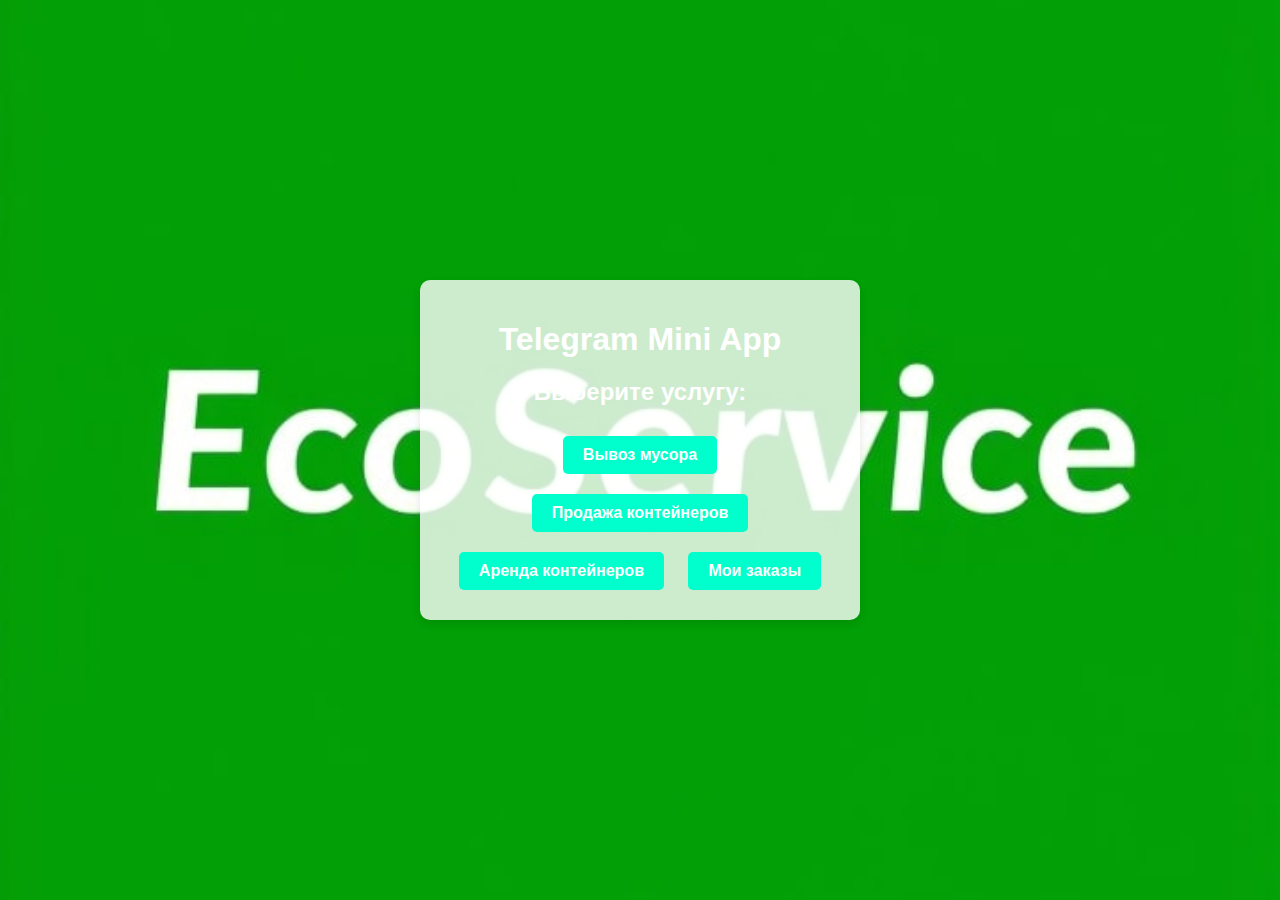
<file: index.html>
<!DOCTYPE html>
<html lang="ru">
<head>
    <meta charset="UTF-8">
    <meta name="viewport" content="width=device-width, initial-scale=1.0">
    <title>Telegram Mini App</title>
    <link rel="stylesheet" href="style.css">
</head>
<body>
    <div id="app">
        <h1>Telegram Mini App</h1>
        
        <!-- Главная страница -->
        <div id="main-page" class="page">
            <h2>Выберите услугу:</h2>
            <button class="neon-button service-btn" data-action="service_waste">Вывоз мусора</button>
            <button class="neon-button service-btn" data-action="service_sale">Продажа контейнеров</button>
            <button class="neon-button service-btn" data-action="service_rent">Аренда контейнеров</button>
            <button class="neon-button service-btn" id="my-orders-btn">Мои заказы</button>
        </div>

        <!-- Страница выбора объема -->
        <div id="volume-selection" class="page" style="display: none;">
            <h2>Выберите объём:</h2>
            <div id="volumes"></div>
            <button class="neon-red" id="back-to-main-btn">Назад</button>
        </div>

        <!-- Страница подтверждения заказа -->
        <div id="confirmation" class="page" style="display: none;">
            <h2>Подтвердите заказ:</h2>
            <p id="selected-volume"></p>
            <button class="neon-red" id="confirm-btn">Подтвердить</button>
            <button class="neon-red" id="back-to-volumes-btn">Назад</button>
        </div>

        <!-- Страница моих заказов -->
        <div id="my-orders" class="page" style="display: none;">
            <h2>Мои заказы:</h2>
            <p id="orders-list">Загрузка...</p>
            <button class="neon-red" id="back-to-main-from-orders-btn">Назад</button>
        </div>

        <script src="script.js"></script>
    </div>
</body>
</html>
</file>
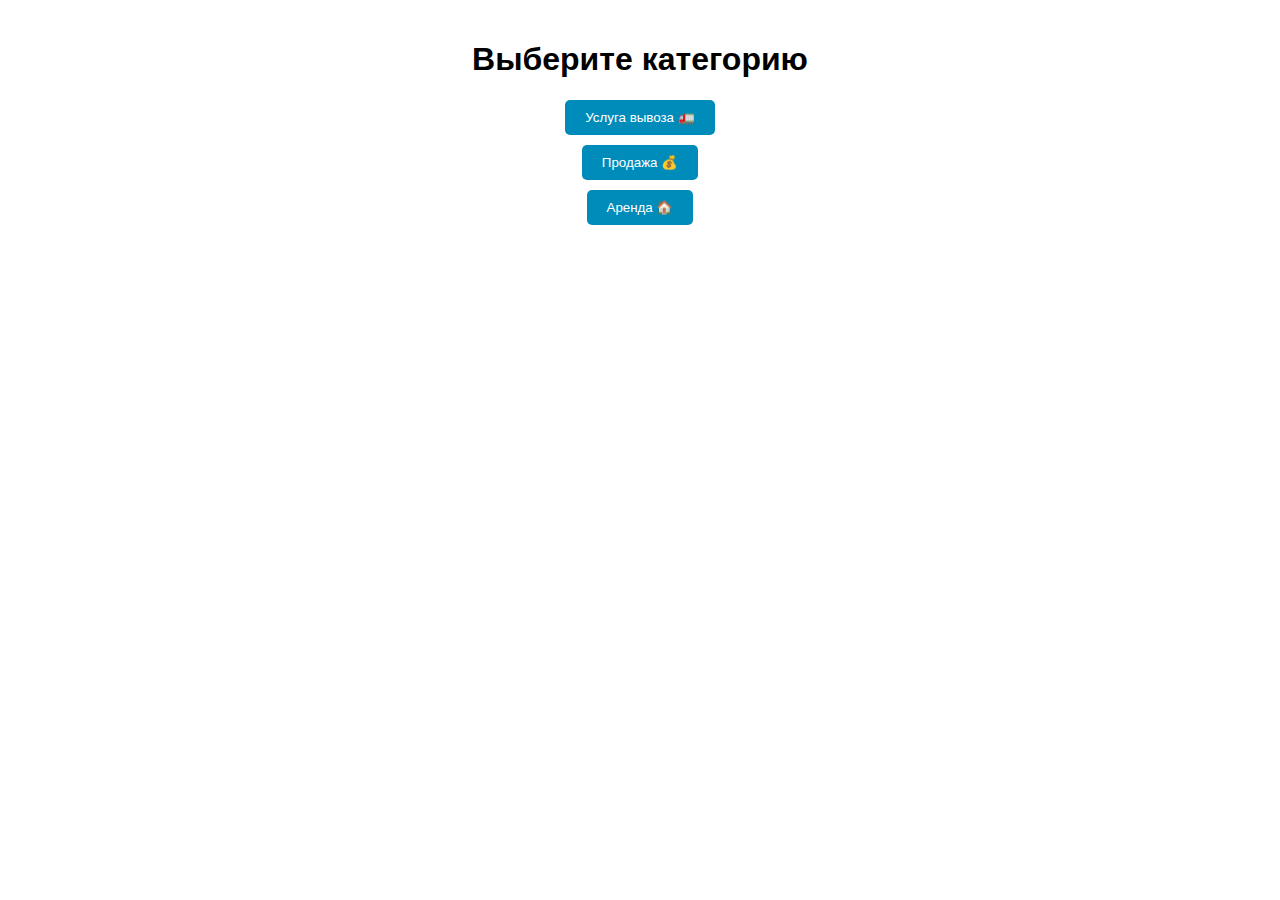
<file: docs/index.html>
<!DOCTYPE html>
<html lang="en">
<head>
    <meta charset="UTF-8">
    <meta name="viewport" content="width=device-width, initial-scale=1.0">
    <title>Мини-приложение</title>
    <link rel="stylesheet" href="style.css">
</head>
<body>
    <div id="app">
        <h1>Выберите категорию</h1>
        <button class="category-btn" data-action="service_waste">Услуга вывоза 🚛</button>
        <button class="category-btn" data-action="service_sale">Продажа 💰</button>
        <button class="category-btn" data-action="service_rent">Аренда 🏠</button>

        <div id="volume-selection" style="display: none;">
            <h2>Выберите объем контейнера</h2>
            <div id="volumes"></div>
        </div>

        <div id="confirmation" style="display: none;">
            <h2>Подтвердите заявку</h2>
            <p id="selected-volume"></p>
            <button id="confirm-btn">Подтвердить ✅</button>
            <button id="back-btn">Назад ◀️</button>
        </div>
    </div>

    <script src="script.js"></script>
</body>
</html>
</file>
<file: style.css>
/* Общий стиль страницы */
body {
    margin: 0;
    font-family: 'Arial', sans-serif;
    display: flex;
    justify-content: center;
    align-items: center;
    height: 100vh;
    background-image: url("background.jpg");
    background-size: cover;
    background-position: center;
    background-repeat: no-repeat;
    overflow: hidden;
}

/* Стиль контейнера */
#app {
    text-align: center;
    background: rgba(255, 255, 255, 0.8);
    padding: 20px;
    border-radius: 10px;
    box-shadow: 0 4px 8px rgba(0, 0, 0, 0.1);
    width: 80%;
    max-width: 400px;
    position: relative;
}

/* Стиль кнопок */
button {
    background-color: #00ffcc;
    color: white;
    padding: 10px 20px;
    border: none;
    border-radius: 5px;
    cursor: pointer;
    margin: 10px;
    font-weight: bold;
    font-size: 16px;
    transition: background-color 0.3s ease;
}

button:hover {
    background-color: #00eecc;
}

/* Стиль кнопок в красном неоне */
.neon-red {
    background-color: #ff0066;
    color: white;
    padding: 10px 20px;
    border: none;
    border-radius: 5px;
    cursor: pointer;
    margin: 10px;
    font-weight: bold;
    font-size: 16px;
    transition: background-color 0.3s ease;
}

.neon-red:hover {
    background-color: #ff3399;
}

/* Стиль заголовков */
h1, h2 {
    color: #ffffff;
    font-weight: bold;
    text-align: center;
    margin-bottom: 20px;
}
</file>
<file: docs/style.css>
body {
    font-family: Arial, sans-serif;
    text-align: center;
    margin: 0;
    padding: 0;
}

#app {
    max-width: 400px;
    margin: 0 auto;
    padding: 20px;
}

.category-btn {
    display: block;
    margin: 10px auto;
    padding: 10px 20px;
    background-color: #008CBA;
    color: white;
    border: none;
    border-radius: 5px;
    cursor: pointer;
}

.category-btn:hover {
    background-color: #005f73;
}

#volumes button {
    display: block;
    margin: 10px auto;
    padding: 10px 20px;
    background-color: #28a745;
    color: white;
    border: none;
    border-radius: 5px;
    cursor: pointer;
}

#volumes button:hover {
    background-color: #1e7e34;
}

#confirmation {
    margin-top: 20px;
}

#confirm-btn, #back-btn {
    margin: 10px;
    padding: 10px 20px;
    border: none;
    border-radius: 5px;
    cursor: pointer;
}

#confirm-btn {
    background-color: #28a745;
    color: white;
}

#back-btn {
    background-color: #dc3545;
    color: white;
}
</file>
